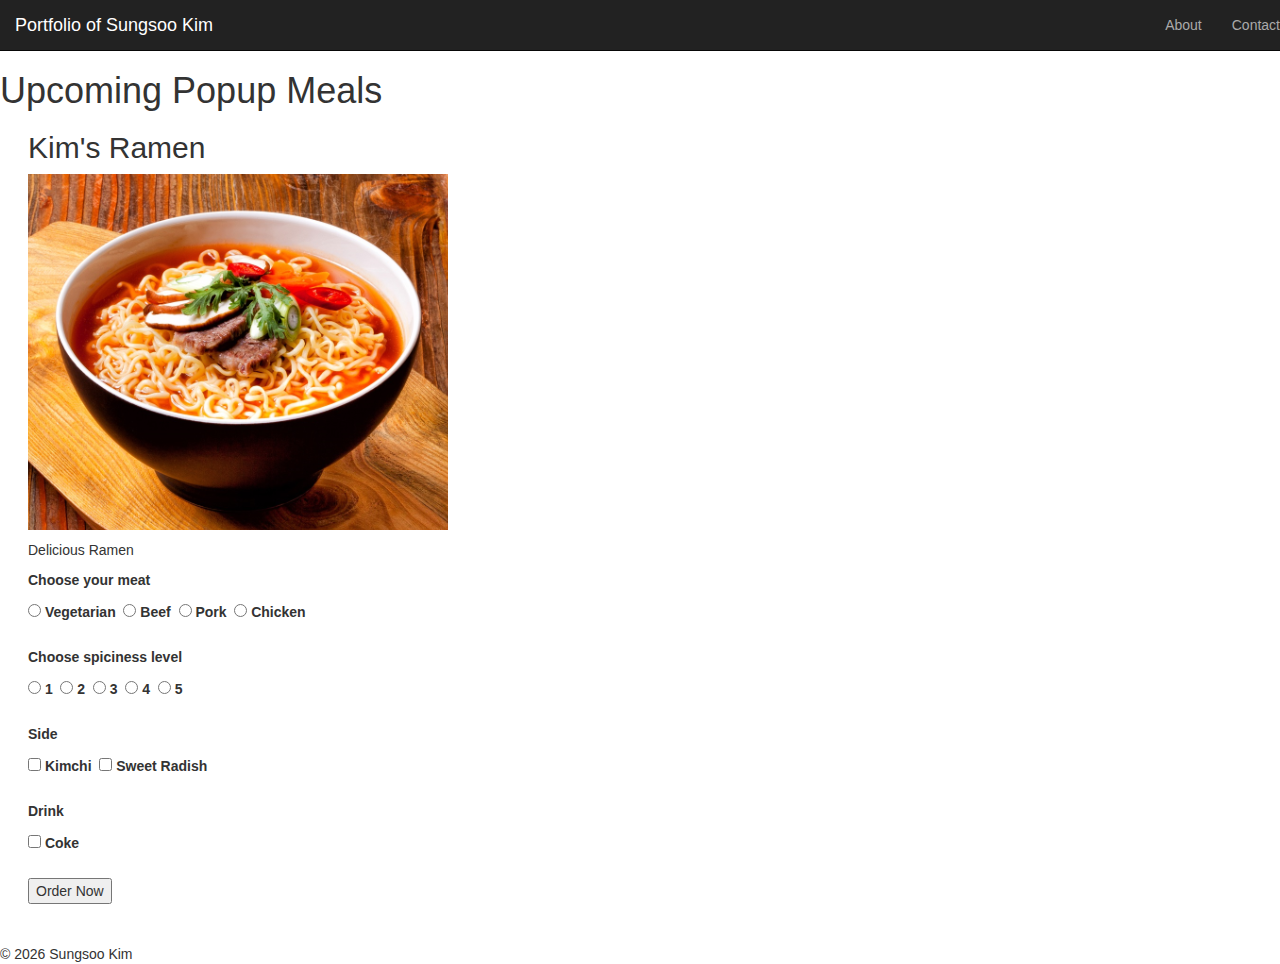
<file: index.html>
<!DOCTYPE html>
<html lang="en" class="index">
    <head>
    
<link rel="stylesheet" href="https://maxcdn.bootstrapcdn.com/bootstrap/3.2.0/css/bootstrap.min.css" />
<link rel="stylesheet" href="css/main.css" />
<script src="https://code.jquery.com/jquery-3.5.1.min.js"></script>
<script
  src="https://www.paypal.com/sdk/js?client-id=AZFzD2xDfNYkD4eyY0IzeC0ZhgKW7BtgEiht8Gkq7kDalfynGswnLD1rJGpV-77pSzOQywrfdriNpGv3" data-namespace = "paypal_sdk"> // Required. Replace SB_CLIENT_ID with your sandbox client ID.
</script>
        
    <title>Home</title>
    </head>
    <body>
        
        <!-- your header here -->
        
        
<nav>
    <div class="navbar navbar-inverse navbar-static-top">
        <div class="navbar-header">
            <button type="button" class="navbar-toggle collapsed" data-toggle="collapse" data-target=".navbar-collapse">
                <span class="sr-only">Toggle navigation</span>
                <span class="icon-bar"></span>
                <span class="icon-bar"></span>
                <span class="icon-bar"></span>
            </button>
            <a class="navbar-brand" href=".">Portfolio of Sungsoo Kim</a>
        </div>
        <div class="navbar-collapse collapse">
            <ul class="nav navbar-nav navbar-right">
                <li><a href="about.html">About</a></li>
                <li><a href="contact.html">Contact</a></li>
            </ul>
        </div>
    </div>
</nav>
        
        <main>
    <h1>Upcoming Popup Meals</h1>
            <div class="main_div">
                <h2>Kim's Ramen</h2>
                <p><img src="img/ramyun.png" alt="Kim's Ramen"</p>
                <p>Delicious Ramen</p>

                <p><b>Choose your meat</b></p>
                <label><input type="radio" name="meat" value="vegetarian"> Vegetarian</label>&nbsp;
                <label><input type="radio" name="meat" value="beef"> Beef</label>&nbsp;
                <label><input type="radio" name="meat" value="pork"> Pork</label>&nbsp;
                <label><input type="radio" name="meat" value="chicken"> Chicken</label>&nbsp;<br><br>
                <p><b>Choose spiciness level</b></p>
                <label><input type="radio" name="spicy" value="1"> 1</label>&nbsp;
                <label><input type="radio" name="spicy" value="2"> 2</label>&nbsp;
                <label><input type="radio" name="spicy" value="3"> 3</label>&nbsp;
                <label><input type="radio" name="spicy" value="4"> 4</label>&nbsp;
                <label><input type="radio" name="spicy" value="5"> 5</label>&nbsp;<br><br>
                <p><b>Side</b></p>
                <label><input type="checkbox" name="side" value="kimchi"> Kimchi</label>&nbsp;
                <label><input type="checkbox" name="side" value="sRadish"> Sweet Radish</label>&nbsp;<br><br>
                <p><b>Drink</b></p>
                <label><input type="checkbox" name="drink" value="coke"> Coke</label>&nbsp;<br><br>
                <button id="orderBtn">Order Now</button>
                <br>
                <h2 id="totalMsg"></h2>
                <br>
                <form>
                    <input type="hidden" id="totalPrice" name="totalPrice" value="0">
                    <button id="button_0" disabled class="paypal_button" style="display:none;">
                    Order now
                    </button>
                </form>
            </div>
            
    </main>
    
<footer>
    &copy; <script>document.write(new Date().getFullYear())</script> Sungsoo Kim
</footer>
<script src="https://cdnjs.cloudflare.com/ajax/libs/jquery/3.5.1/jquery.js"></script>
<script src="https://maxcdn.bootstrapcdn.com/bootstrap/3.2.0/js/bootstrap.min.js"></script>
<script src="js/main.js"></script>
        
    </body>
</html>
</file>
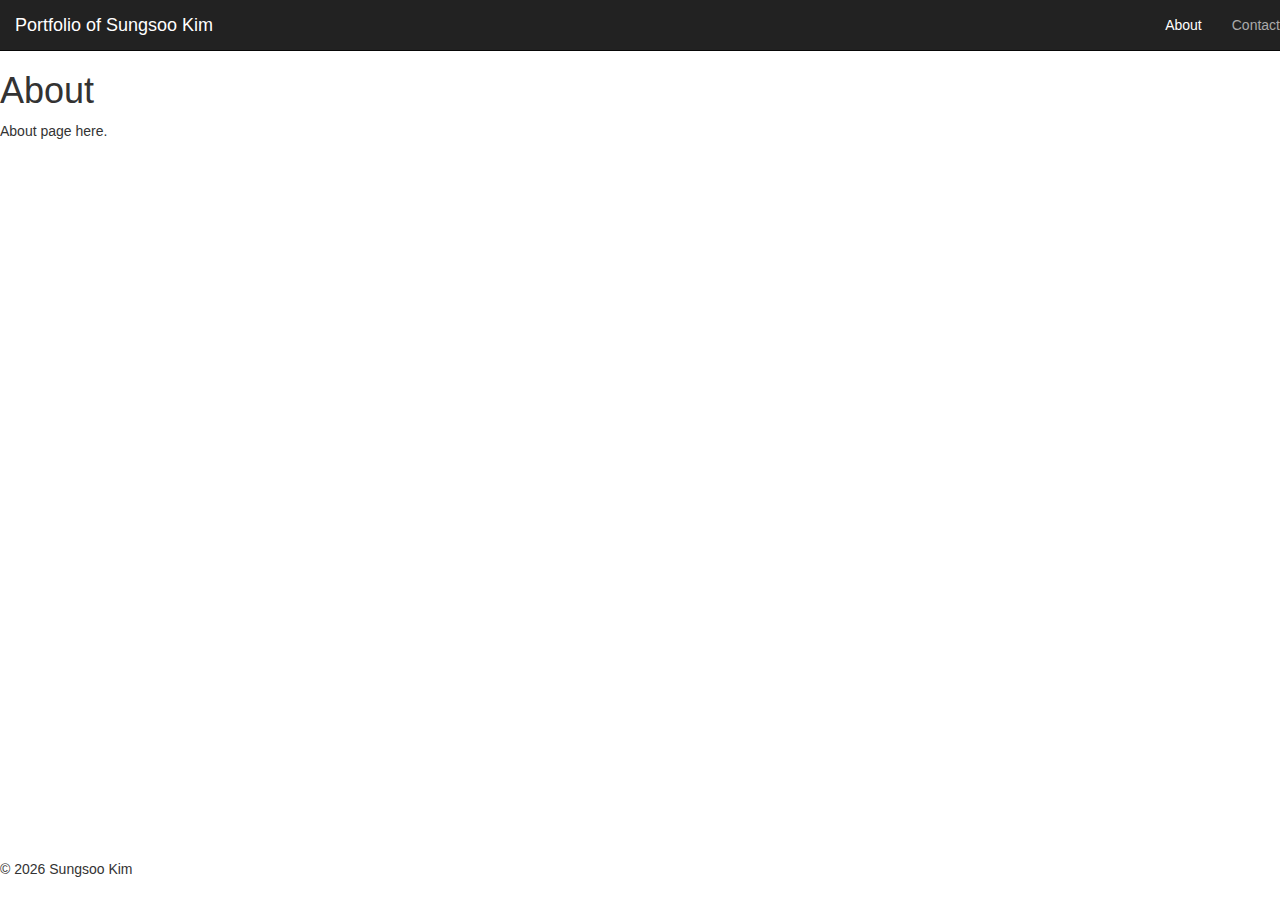
<file: about.html>
<!DOCTYPE html>
<html lang="en" class="about">
    <head>
    
<link rel="stylesheet" href="https://maxcdn.bootstrapcdn.com/bootstrap/3.2.0/css/bootstrap.min.css" />
<link rel="stylesheet" href="css/main.css" />
<script src="https://code.jquery.com/jquery-3.5.1.min.js"></script>
<script
  src="https://www.paypal.com/sdk/js?client-id=AZFzD2xDfNYkD4eyY0IzeC0ZhgKW7BtgEiht8Gkq7kDalfynGswnLD1rJGpV-77pSzOQywrfdriNpGv3" data-namespace = "paypal_sdk"> // Required. Replace SB_CLIENT_ID with your sandbox client ID.
</script>
        
    <title>About</title>
    </head>
    <body>
        
        <!-- your header here -->
        
        
<nav>
    <div class="navbar navbar-inverse navbar-static-top">
        <div class="navbar-header">
            <button type="button" class="navbar-toggle collapsed" data-toggle="collapse" data-target=".navbar-collapse">
                <span class="sr-only">Toggle navigation</span>
                <span class="icon-bar"></span>
                <span class="icon-bar"></span>
                <span class="icon-bar"></span>
            </button>
            <a class="navbar-brand" href=".">Portfolio of Sungsoo Kim</a>
        </div>
        <div class="navbar-collapse collapse">
            <ul class="nav navbar-nav navbar-right">
                <li><a href="about.html">About</a></li>
                <li><a href="contact.html">Contact</a></li>
            </ul>
        </div>
    </div>
</nav>
        
        <main>
    
        <h1 id="about">About</h1>
<p>About page here.</p>

        
    </main>
    
<footer>
    &copy; <script>document.write(new Date().getFullYear())</script> Sungsoo Kim
</footer>
<script src="https://cdnjs.cloudflare.com/ajax/libs/jquery/3.5.1/jquery.js"></script>
<script src="https://maxcdn.bootstrapcdn.com/bootstrap/3.2.0/js/bootstrap.min.js"></script>
<script src="js/main.js"></script>
        
    </body>
</html>
</file>
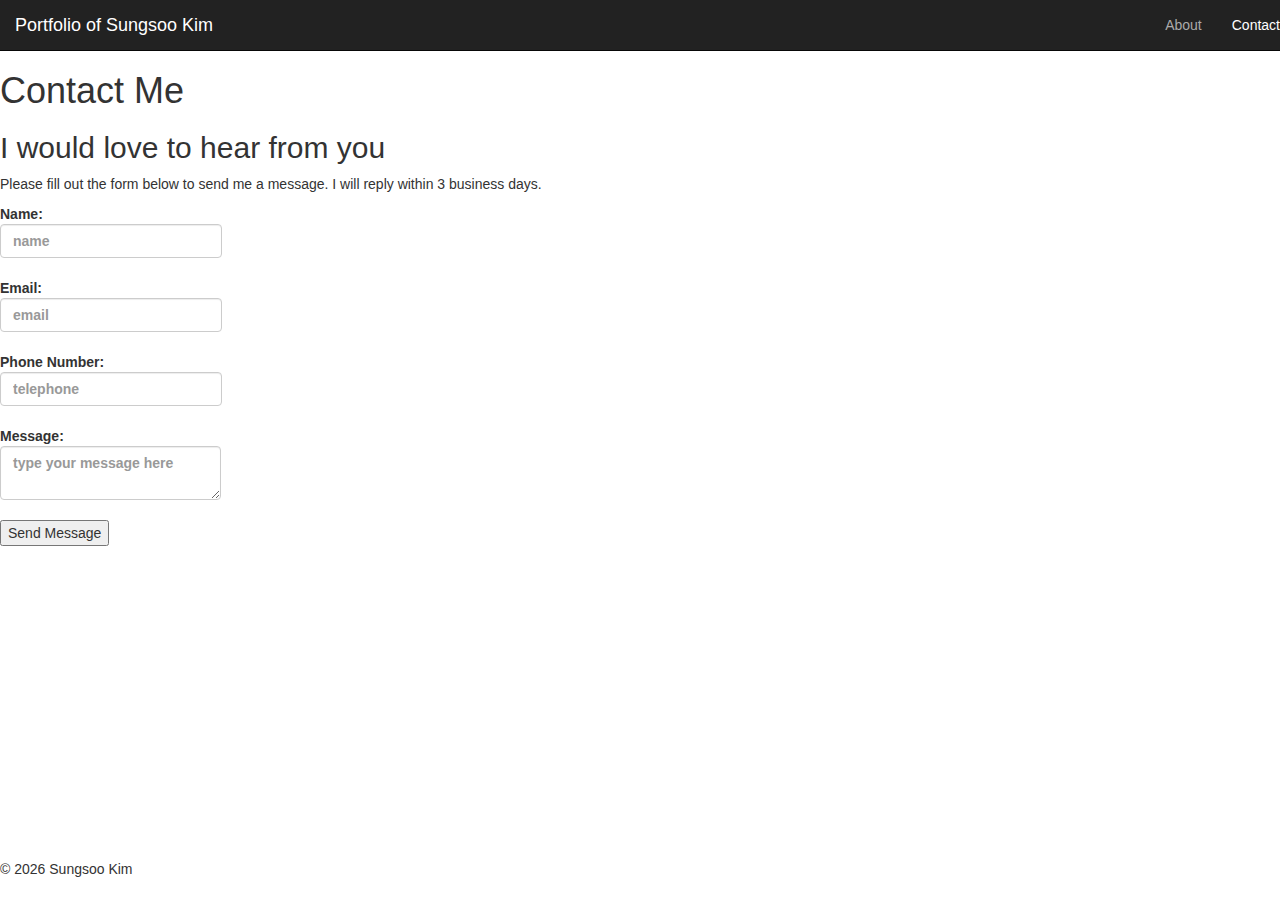
<file: contact.html>
<!DOCTYPE html>
<html lang="en" class="contact">
    <head>
    
<link rel="stylesheet" href="https://maxcdn.bootstrapcdn.com/bootstrap/3.2.0/css/bootstrap.min.css" />
<link rel="stylesheet" href="css/main.css" />
<script src="https://code.jquery.com/jquery-3.5.1.min.js"></script>
<script
  src="https://www.paypal.com/sdk/js?client-id=AZFzD2xDfNYkD4eyY0IzeC0ZhgKW7BtgEiht8Gkq7kDalfynGswnLD1rJGpV-77pSzOQywrfdriNpGv3" data-namespace = "paypal_sdk"> // Required. Replace SB_CLIENT_ID with your sandbox client ID.
</script>
        
    <title>Contact</title>
    </head>
    <body>
        
        <!-- your header here -->
        
        
<nav>
    <div class="navbar navbar-inverse navbar-static-top">
        <div class="navbar-header">
            <button type="button" class="navbar-toggle collapsed" data-toggle="collapse" data-target=".navbar-collapse">
                <span class="sr-only">Toggle navigation</span>
                <span class="icon-bar"></span>
                <span class="icon-bar"></span>
                <span class="icon-bar"></span>
            </button>
            <a class="navbar-brand" href=".">Portfolio of Sungsoo Kim</a>
        </div>
        <div class="navbar-collapse collapse">
            <ul class="nav navbar-nav navbar-right">
                <li><a href="about.html">About</a></li>
                <li><a href="contact.html">Contact</a></li>
            </ul>
        </div>
    </div>
</nav>
        
        <main>
    
        <h1 id="contact-me">Contact Me</h1>
<h2 id="i-would-love-to-hear-from-you">I would love to hear from you</h2>
<p>Please fill out the form below to send me a message. I will reply within 3 business days.</p>

        <form action="https://dry-bayou-18746.herokuapp.com/send/" method="POST">
            <!-- add a div.form-group rather than the <br />-->
            <div class="form-group">
                <!-- give inputs the class form-control -->
                <label>Name: <input name="name" placeholder="name" class="form-control" /></label>
            </div>
            <div class="form-group">
                <label>Email:<input name="email" placeholder="email" type="email" class="form-control" /></label>
            </div>
            <div class="form-group">
                <label>Phone Number:<input name="phone" placeholder="telephone" type="tel"
                        class="form-control" /></label>
            </div>
            <div class="form-group">
                <label>Message:<textarea name="message" placeholder="type your message here"
                        class="form-control"></textarea></label>
            </div>
            <button type="submit">Send Message</button>

        </form>
        
    </main>
    
<footer>
    &copy; <script>document.write(new Date().getFullYear())</script> Sungsoo Kim
</footer>
<script src="https://cdnjs.cloudflare.com/ajax/libs/jquery/3.5.1/jquery.js"></script>
<script src="https://maxcdn.bootstrapcdn.com/bootstrap/3.2.0/js/bootstrap.min.js"></script>
<script src="js/main.js"></script>
        
    </body>
</html>
</file>
<file: css/main.css>
/* your css here */

/* color scheme */
:root {
    --header-bg-color: #222;
    --header-txt-color: #aaa;
    --header-highlight-color: white;
}

.contact .navbar-inverse .navbar-nav > li > a[href="contact.html"], 
.about .navbar-inverse .navbar-nav > li > a[href="about.html"],
.index .navbar-inverse a.navbar-brand[href="."]
{
    color:var(--header-highlight-color);
    background-color: inherit;
}

main {
    min-height: calc(100vh - 8em);
}
footer {
    height: 1em;
}

.navbar-inverse{
    color:var(--header-txt-color);
    background-color: var(--header-bg-color);
}

.navbar-inverse .navbar-brand, .navbar-inverse .navbar-nav>li>a {
    color: inherit;
}

img{
    max-width:100%;
}

.main_div {
    margin-left: 2em;
}
</file>
